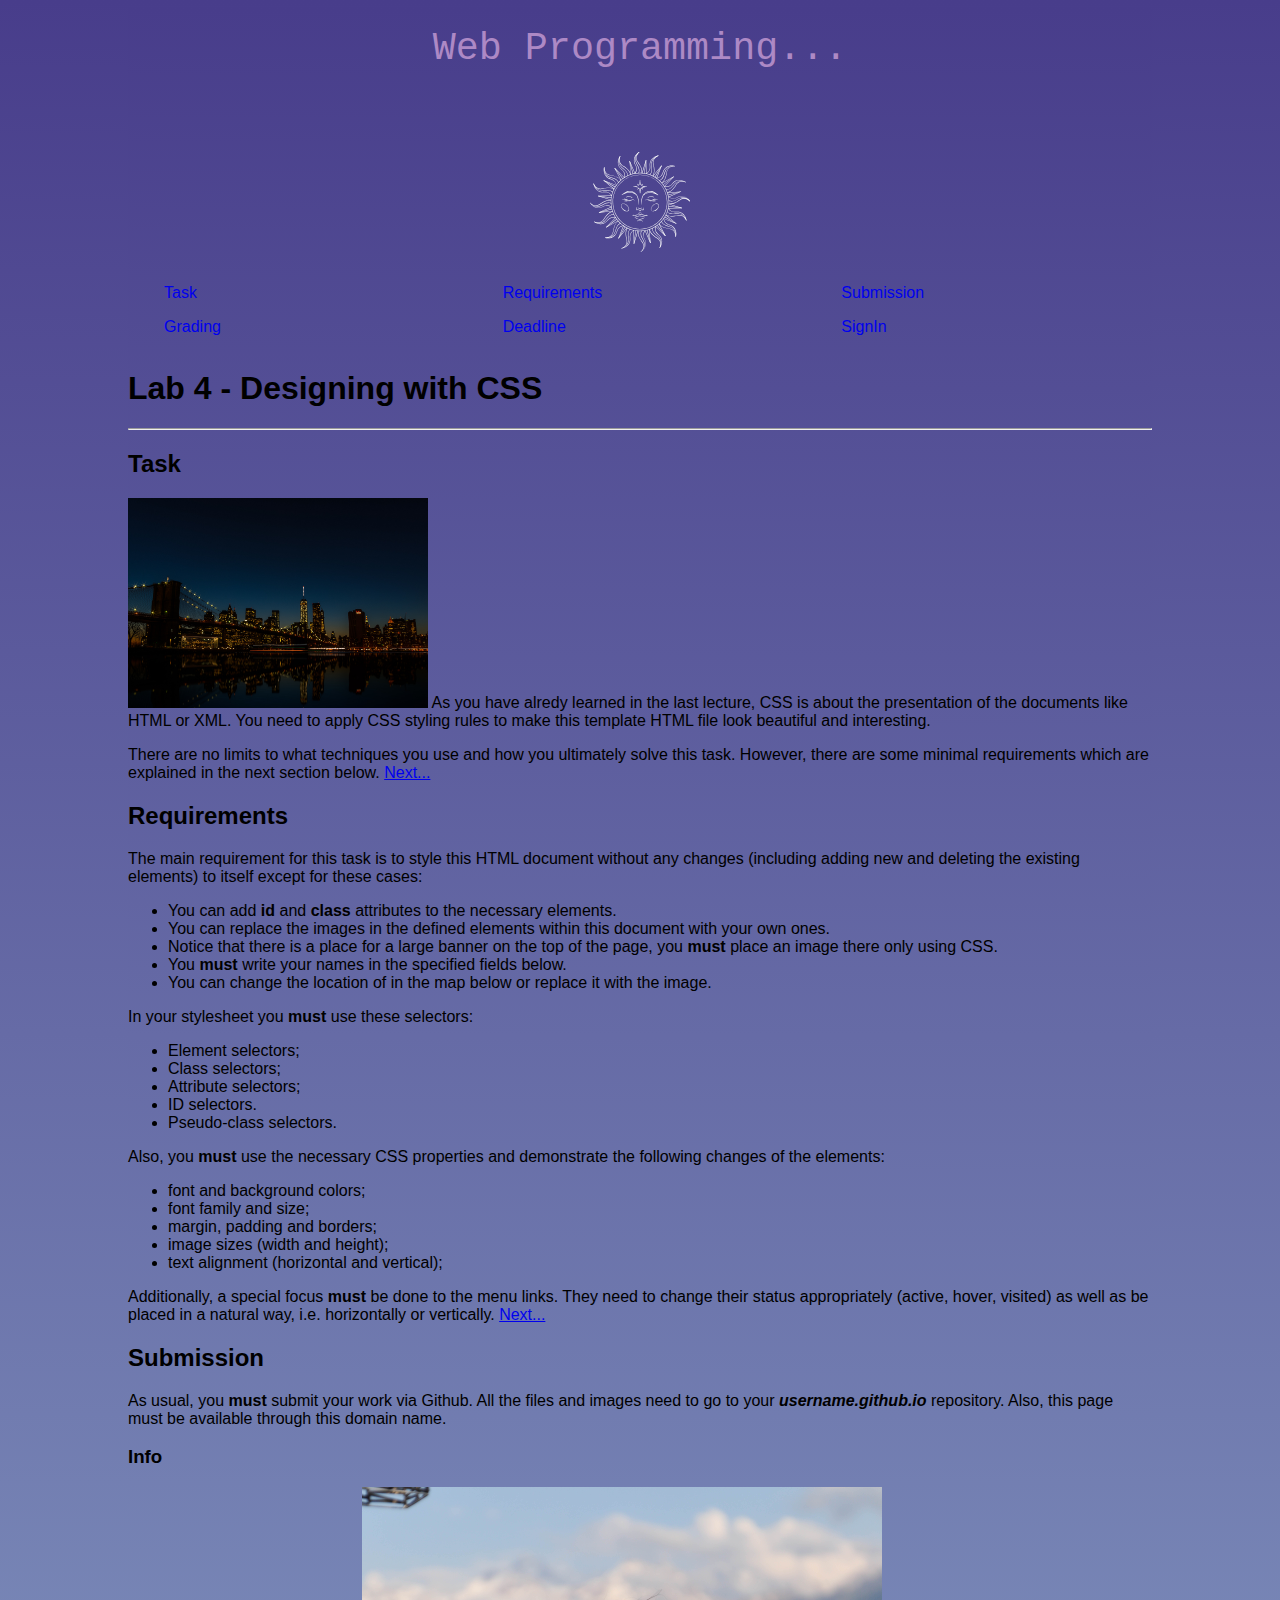
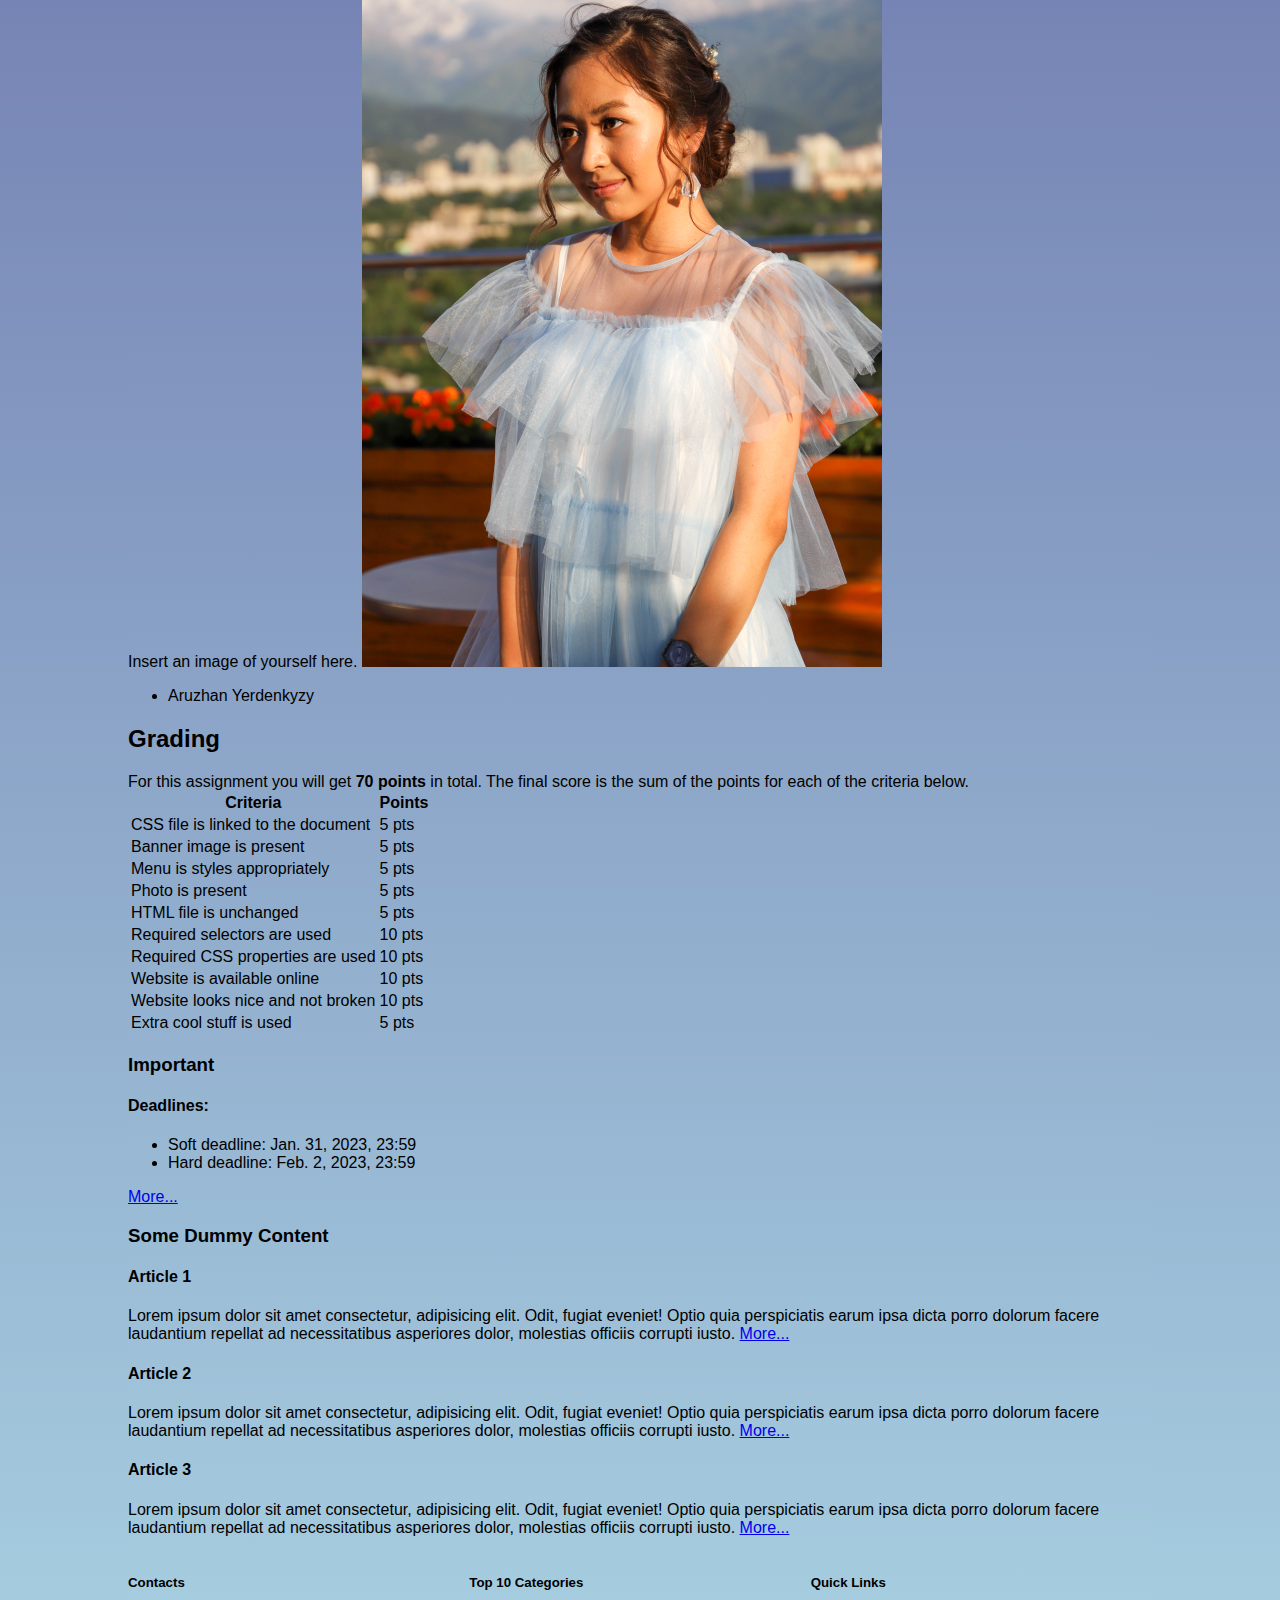
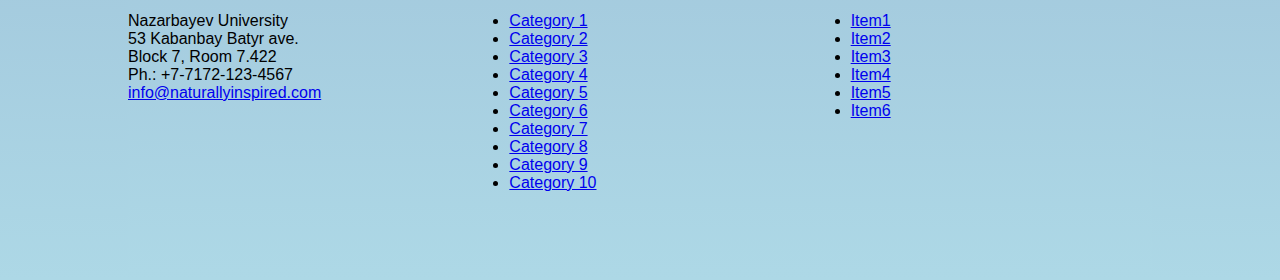
<file: old/index.html>
<!DOCTYPE html>
<html lang="en">
<head>
  <meta http-equiv="Content-Type" content="text/html; charset=UTF-8">
  <meta http-equiv="X-UA-Compatible" content="IE=edge">
  <meta name="viewport" content="width=device-width, initial-scale=1.0">
  <link rel="stylesheet" href="aru lab3.css">
  <title>CSS Design</title>
</head>
<body>
  <!-- HEADER -->
  <header>
    <div class="banner">Web Programming...</div>
  </header>

  <!-- Navbar -->
  <nav>
      <a class="logo" href="https://arujeanne.github.io/#">
        <img src="./thesun.svg" alt="logo" width="100px" height="100px">
      </a>
      <ul class="menu">
        <li><a class="active" href= #task>Task</a></li>
        <li><a class="active" href=#requirements>Requirements</a></li>
        <li><a href=#submission>Submission</a></li>
        <li><a href=#grading>Grading</a></li>
        <li><a href=#deadline>Deadline</a></li>
        <li><a href=#>SignIn</a></li>
      </ul>
  </nav>

  <!-- Main Content -->
  <section class="main_content">
    <h1 id="main-heading" class="topic">
      Lab 4 - Designing with CSS 
    </h1>
    <hr>
    <article id="task">
      <h2 >Task</h2>
      <p>
        <img src="ny.jpg" alt="" width="300px" height="210">
    
        As you have alredy learned in the last lecture, 
        CSS is about the presentation of the documents
        like HTML or XML.
        You need to apply
        CSS styling rules to make this template HTML file look
        beautiful and interesting.  
      </p>
      <p>
        There are no 
        limits to what techniques you use and how you 
        ultimately solve this task. 
        However, there are some minimal requirements
        which are explained in the next section below.
        <a href="#requirements">Next...</a>
      </p>
    </article>
    <article id="requirements">
      <h2 >Requirements</h2>
      <p>
        
        The main requirement for this task is to 
        style this HTML document without any 
        changes (including adding new and deleting the existing elements) to itself except for these cases: 
        <ul>
          <li>
            You can add <strong>id</strong>
            and <strong>class</strong> 
            attributes to the necessary elements. 
            </li>
            <li>
            You can replace the 
            images in the defined elements within this document with your
            own ones. 
            </li><li>
            Notice that there is a place for a 
            large banner on the top of the page,
            you <strong>must</strong> place an image there only using CSS.
            </li>
            <li>
              You <strong>must</strong> write your names in the specified fields below.
            </li>
            <li>You can change the location
              of in the map below or replace it with the image.
            </li>
        </ul>
      </p>
      <p>
        In your stylesheet you <strong>must</strong>
         use these selectors:
        <ul>
          <li>Element selectors;</li>
          <li>Class selectors;</li>
          <li>Attribute selectors;</li>
          <li>ID selectors.</li>
          <li>Pseudo-class selectors.</li>
        </ul>
      </p>
      <p>
        Also, you <strong>must</strong> 
        use the necessary CSS properties
        and demonstrate the following changes
        of the elements:
        <ul>
          <li>font and background colors;</li>
          <li>font family and size;</li>
          <li>margin, padding and borders;</li>
          <li>image sizes (width and height);</li>
          <li>text alignment (horizontal and vertical);</li>
        </ul>
        Additionally, a special focus <strong>must</strong> 
        be done to the menu links.        
        They need to change their status appropriately 
        (active, hover, visited)
        as well as be placed in a natural way,
        i.e. horizontally or vertically. 
        <a href="#submission">Next...</a>
      </p>
    </article>
    <article id="submission">
      <h2>Submission</h2>
      <p>
       As usual, you <strong>must</strong> submit 
       your work via Github. All the files and images need to go to 
       your <strong> <i>username.github.io</i> </strong>repository. 
       Also, this page must be available 
       through this domain name.
      </p>
      <h3>Info</h3>
      <p>
         Insert an image of yourself here.
         
         <img src="myphoto.jpg" alt="" width="520px" height="780px">

        <ul>
          <li>Aruzhan Yerdenkyzy </li>
        </ul>
      </p>
    </article>
    <article id="grading">
      <h2>Grading</h2>
      For this assignment you will get 
      <strong>70 points</strong>  in total.
      The final score is the sum of the points 
      for each of the criteria below.
      <table>
        <tr>
          <th>Criteria</th>
          <th>Points</th>
        </tr>
        <tr>
          <td>CSS file is linked to the document</td>
          <td>5 pts</td>
        </tr>
        <tr>
          <td>Banner image is present</td>
          <td>5 pts</td>
        </tr>
        <tr>
          <td>Menu is styles appropriately</td>
          <td>5 pts</td>
        </tr>
        
        <tr>
          <td>Photo is present </td>
          <td>5 pts</td>
        </tr>
         <tr>
          <td>HTML file is unchanged</td>
          <td>5 pts</td>
        </tr>
        <tr>
          <td>Required selectors are used</td>
          <td>10 pts</td>
        </tr>
        <tr>
          <td>Required CSS properties are used</td>
          <td>10 pts</td>
        </tr>
        <tr>
          <td>Website is available online</td>
          <td>10 pts</td>
        </tr>
        <tr>
          <td>Website looks nice and not broken</td>
          <td>10 pts</td>
        </tr>
        <tr>
          <td>Extra cool stuff is used</td>
          <td>5 pts</td>
        </tr>
        </tr>
      </table>
    </article>
  </section>

  <!-- Aside Information -->
  <aside>
    <h3>Important</h3>
    <section class="aside_content">
      <article id="deadline">
        <h4>Deadlines:</h4>
        <ul>
          <li>Soft deadline: Jan. 31, 2023, 23:59</li>
          <li>Hard deadline: Feb. 2, 2023, 23:59</li>
        </ul>
        <p>
        <a href="#">More...</a>
      </article>
      </section>
     
        <h3>Some Dummy Content</h3>
       <section>
        <article>
        <h4>Article 1</h4>
        <p>
          Lorem ipsum dolor sit amet consectetur, 
          adipisicing elit. Odit, fugiat eveniet! 
          Optio quia perspiciatis earum ipsa dicta 
          porro dolorum facere laudantium repellat 
          ad necessitatibus asperiores dolor, molestias 
          officiis corrupti iusto.
          <a href="#">More...</a>
        </p>
      </article>
      <article>
        <h4>Article 2</h4>
        <p>
          Lorem ipsum dolor sit amet consectetur, 
          adipisicing elit. Odit, fugiat eveniet! 
          Optio quia perspiciatis earum ipsa dicta 
          porro dolorum facere laudantium repellat 
          ad necessitatibus asperiores dolor, molestias 
          officiis corrupti iusto.
          <a href="#">More...</a>
        </p>
      </article>
      <article>
        <h4>Article 3</h4>
        <p>
          Lorem ipsum dolor sit amet consectetur, 
          adipisicing elit. Odit, fugiat eveniet! 
          Optio quia perspiciatis earum ipsa dicta 
          porro dolorum facere laudantium repellat 
          ad necessitatibus asperiores dolor, molestias 
          officiis corrupti iusto.
          <a href="#">More...</a>
        </p>
      </article>
    </section>
  </aside>

  <!-- FOOTER -->
  <footer>
    <div class="contacts">
      <div >
        <h5>Contacts</h5>
        <p>
          Nazarbayev University <br>
          53 Kabanbay Batyr ave. <br>
          Block 7, Room 7.422 <br>
          Ph.: +7-7172-123-4567 <br>
          <a href="mailto:info@naturallyinspired.com" class="email">
            info@naturallyinspired.com
          </a>
        </p>
      </div>
      <div class="map">
          <iframe src="https://maps.google.com/maps?q=Nazarbayev%20university,%20Nur-Sultan&t=&z=13&ie=UTF8&iwloc=&output=embed" 
                  frameborder="0" scrolling="no" marginheight="0" marginwidth="0">
          </iframe>
      </div>
    </div>
    <div class="categories">
      <h5>Top 10 Categories</h5>
      <ul>
        <li><a href="#">Category 1</a></li>
        <li><a href="#">Category 2</a></li>
        <li><a href="#">Category 3</a></li>
        <li><a href="#">Category 4</a></li>
        <li><a href="#">Category 5</a></li>
        <li><a href="#">Category 6</a></li>
        <li><a href="#">Category 7</a></li>
        <li><a href="#">Category 8</a></li>
        <li><a href="#">Category 9</a></li>
        <li><a href="#">Category 10</a></li>
      </ul>
    </div>
    <div class="quick_links">
      <h5>Quick Links</h5>
      <ul>
        <li><a href="#">Item1</a></li>
        <li><a href="#">Item2</a></li>
        <li><a href="#">Item3</a></li>
        <li><a href="#">Item4</a></li>
        <li><a href="#">Item5</a></li>
        <li><a href="#">Item6</a></li>
      </ul>
    </div>
  </footer>
</body>
</html>
</file>
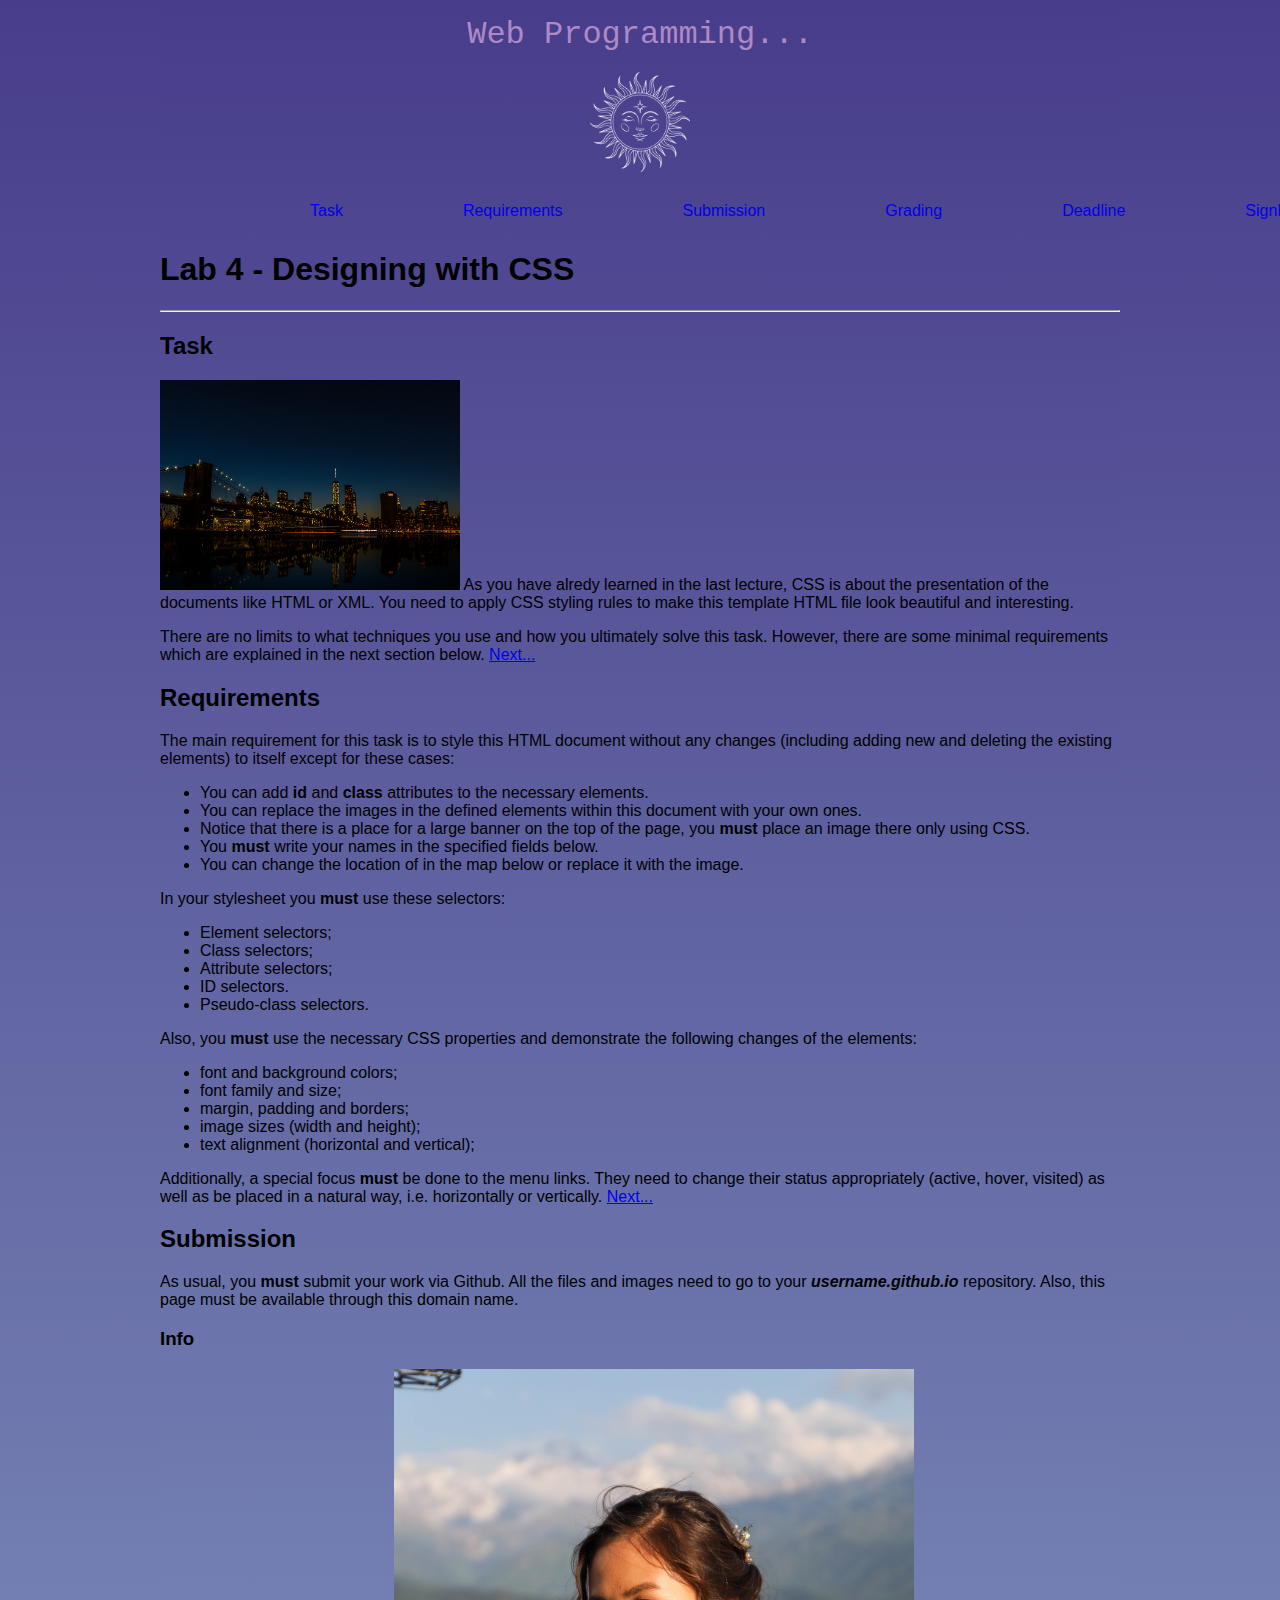
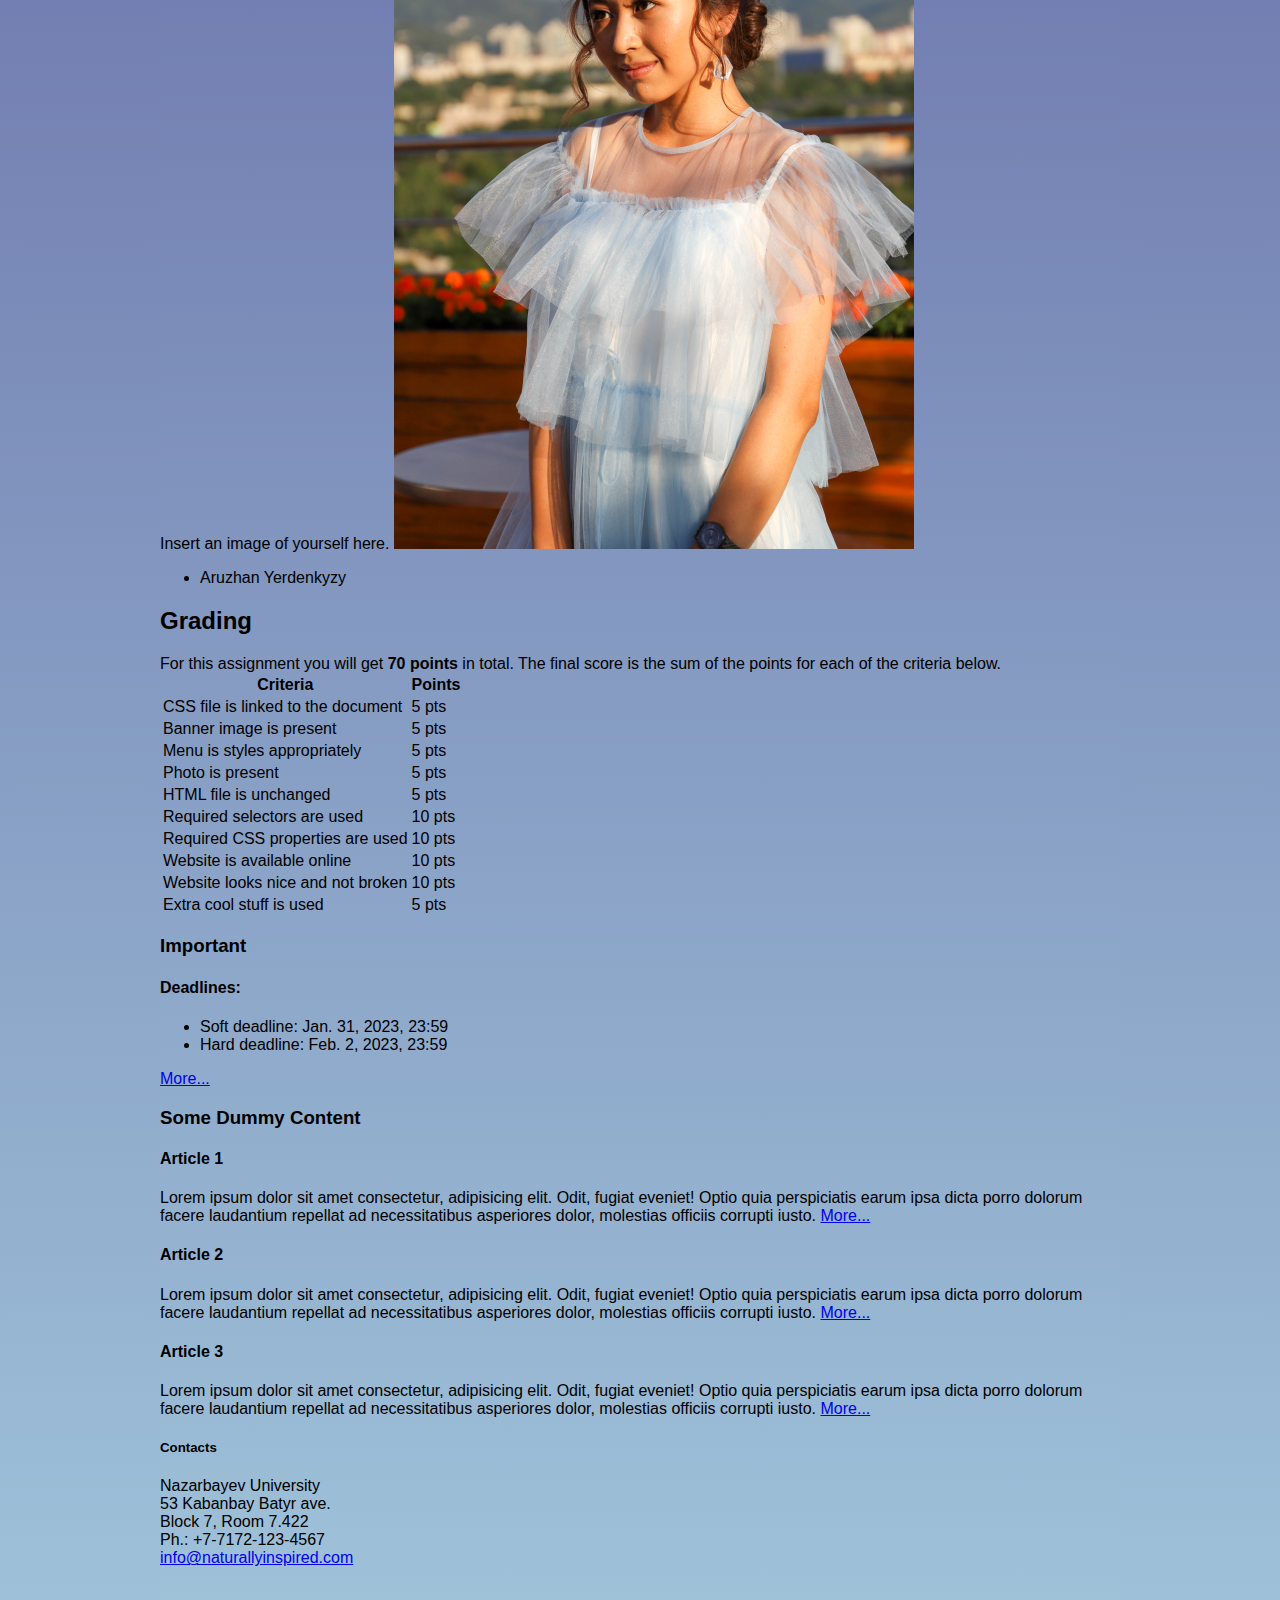
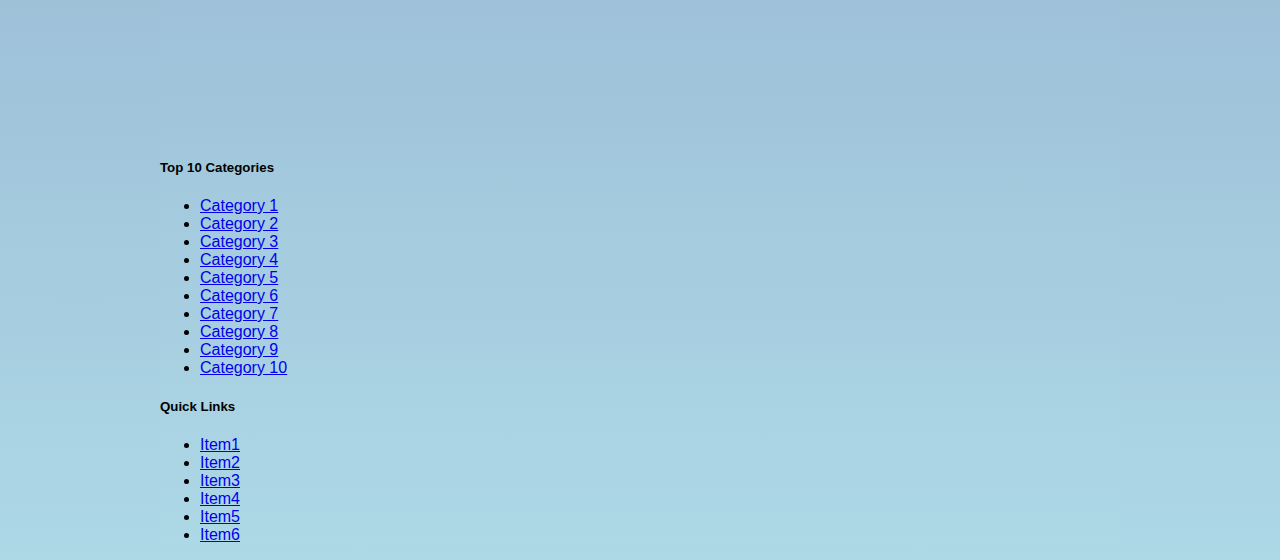
<file: aru lab3.html>
<!DOCTYPE html>
<html lang="en">
<head>
  <meta http-equiv="Content-Type" content="text/html; charset=UTF-8">
  <meta http-equiv="X-UA-Compatible" content="IE=edge">
  <meta name="viewport" content="width=device-width, initial-scale=1.0">
  <link rel="stylesheet" href="aru lab3.css">
  <title>CSS Design</title>
</head>
<body>
  <!-- HEADER -->
  <header>
    <div class="banner">Web Programming...</div>
  </header>

  <!-- Navbar -->
  <nav>
      <a class="logo" href="https://arujeanne.github.io/#">
        <img src="./thesun.png" alt="logo" width="100px" height="100px">
      </a>
      <ul class="menu">
        <li><a class="active" href= #task>Task</a></li>
        <li><a class="active" href=#requirements>Requirements</a></li>
        <li><a href=#submission>Submission</a></li>
        <li><a href=#grading>Grading</a></li>
        <li><a href=#deadline>Deadline</a></li>
        <li><a href=#>SignIn</a></li>
      </ul>
  </nav>

  <!-- Main Content -->
  <section class="main_content">
    <h1 id="main-heading" class="topic">
      Lab 4 - Designing with CSS 
    </h1>
    <hr>
    <article id="task">
      <h2 >Task</h2>
      <p>
        <img src="ny.jpg" alt="" width="300px" height="210">
    
        As you have alredy learned in the last lecture, 
        CSS is about the presentation of the documents
        like HTML or XML.
        You need to apply
        CSS styling rules to make this template HTML file look
        beautiful and interesting.  
      </p>
      <p>
        There are no 
        limits to what techniques you use and how you 
        ultimately solve this task. 
        However, there are some minimal requirements
        which are explained in the next section below.
        <a href="#requirements">Next...</a>
      </p>
    </article>
    <article id="requirements">
      <h2 >Requirements</h2>
      <p>
        
        The main requirement for this task is to 
        style this HTML document without any 
        changes (including adding new and deleting the existing elements) to itself except for these cases: 
        <ul>
          <li>
            You can add <strong>id</strong>
            and <strong>class</strong> 
            attributes to the necessary elements. 
            </li>
            <li>
            You can replace the 
            images in the defined elements within this document with your
            own ones. 
            </li><li>
            Notice that there is a place for a 
            large banner on the top of the page,
            you <strong>must</strong> place an image there only using CSS.
            </li>
            <li>
              You <strong>must</strong> write your names in the specified fields below.
            </li>
            <li>You can change the location
              of in the map below or replace it with the image.
            </li>
        </ul>
      </p>
      <p>
        In your stylesheet you <strong>must</strong>
         use these selectors:
        <ul>
          <li>Element selectors;</li>
          <li>Class selectors;</li>
          <li>Attribute selectors;</li>
          <li>ID selectors.</li>
          <li>Pseudo-class selectors.</li>
        </ul>
      </p>
      <p>
        Also, you <strong>must</strong> 
        use the necessary CSS properties
        and demonstrate the following changes
        of the elements:
        <ul>
          <li>font and background colors;</li>
          <li>font family and size;</li>
          <li>margin, padding and borders;</li>
          <li>image sizes (width and height);</li>
          <li>text alignment (horizontal and vertical);</li>
        </ul>
        Additionally, a special focus <strong>must</strong> 
        be done to the menu links.        
        They need to change their status appropriately 
        (active, hover, visited)
        as well as be placed in a natural way,
        i.e. horizontally or vertically. 
        <a href="#submission">Next...</a>
      </p>
    </article>
    <article id="submission">
      <h2>Submission</h2>
      <p>
       As usual, you <strong>must</strong> submit 
       your work via Github. All the files and images need to go to 
       your <strong> <i>username.github.io</i> </strong>repository. 
       Also, this page must be available 
       through this domain name.
      </p>
      <h3>Info</h3>
      <p>
         Insert an image of yourself here.
         
         <img src="myphoto.jpg" alt="" width="520px" height="780px">

        <ul>
          <li>Aruzhan Yerdenkyzy </li>
        </ul>
      </p>
    </article>
    <article id="grading">
      <h2>Grading</h2>
      For this assignment you will get 
      <strong>70 points</strong>  in total.
      The final score is the sum of the points 
      for each of the criteria below.
      <table>
        <tr>
          <th>Criteria</th>
          <th>Points</th>
        </tr>
        <tr>
          <td>CSS file is linked to the document</td>
          <td>5 pts</td>
        </tr>
        <tr>
          <td>Banner image is present</td>
          <td>5 pts</td>
        </tr>
        <tr>
          <td>Menu is styles appropriately</td>
          <td>5 pts</td>
        </tr>
        
        <tr>
          <td>Photo is present </td>
          <td>5 pts</td>
        </tr>
         <tr>
          <td>HTML file is unchanged</td>
          <td>5 pts</td>
        </tr>
        <tr>
          <td>Required selectors are used</td>
          <td>10 pts</td>
        </tr>
        <tr>
          <td>Required CSS properties are used</td>
          <td>10 pts</td>
        </tr>
        <tr>
          <td>Website is available online</td>
          <td>10 pts</td>
        </tr>
        <tr>
          <td>Website looks nice and not broken</td>
          <td>10 pts</td>
        </tr>
        <tr>
          <td>Extra cool stuff is used</td>
          <td>5 pts</td>
        </tr>
        </tr>
      </table>
    </article>
  </section>

  <!-- Aside Information -->
  <aside>
    <h3>Important</h3>
    <section class="aside_content">
      <article id="deadline">
        <h4>Deadlines:</h4>
        <ul>
          <li>Soft deadline: Jan. 31, 2023, 23:59</li>
          <li>Hard deadline: Feb. 2, 2023, 23:59</li>
        </ul>
        <p>
        <a href="#">More...</a>
      </article>
      </section>
     
        <h3>Some Dummy Content</h3>
       <section>
        <article>
        <h4>Article 1</h4>
        <p>
          Lorem ipsum dolor sit amet consectetur, 
          adipisicing elit. Odit, fugiat eveniet! 
          Optio quia perspiciatis earum ipsa dicta 
          porro dolorum facere laudantium repellat 
          ad necessitatibus asperiores dolor, molestias 
          officiis corrupti iusto.
          <a href="#">More...</a>
        </p>
      </article>
      <article>
        <h4>Article 2</h4>
        <p>
          Lorem ipsum dolor sit amet consectetur, 
          adipisicing elit. Odit, fugiat eveniet! 
          Optio quia perspiciatis earum ipsa dicta 
          porro dolorum facere laudantium repellat 
          ad necessitatibus asperiores dolor, molestias 
          officiis corrupti iusto.
          <a href="#">More...</a>
        </p>
      </article>
      <article>
        <h4>Article 3</h4>
        <p>
          Lorem ipsum dolor sit amet consectetur, 
          adipisicing elit. Odit, fugiat eveniet! 
          Optio quia perspiciatis earum ipsa dicta 
          porro dolorum facere laudantium repellat 
          ad necessitatibus asperiores dolor, molestias 
          officiis corrupti iusto.
          <a href="#">More...</a>
        </p>
      </article>
    </section>
  </aside>

  <!-- FOOTER -->
  <footer>
    <div class="contacts">
      <div >
        <h5>Contacts</h5>
        <p>
          Nazarbayev University <br>
          53 Kabanbay Batyr ave. <br>
          Block 7, Room 7.422 <br>
          Ph.: +7-7172-123-4567 <br>
          <a href="mailto:info@naturallyinspired.com" class="email">
            info@naturallyinspired.com
          </a>
        </p>
      </div>
      <div class="map">
          <iframe src="https://maps.google.com/maps?q=Nazarbayev%20university,%20Nur-Sultan&t=&z=13&ie=UTF8&iwloc=&output=embed" 
                  frameborder="0" scrolling="no" marginheight="0" marginwidth="0">
          </iframe>
      </div>
    </div>
    <div class="categories">
      <h5>Top 10 Categories</h5>
      <ul>
        <li><a href="#">Category 1</a></li>
        <li><a href="#">Category 2</a></li>
        <li><a href="#">Category 3</a></li>
        <li><a href="#">Category 4</a></li>
        <li><a href="#">Category 5</a></li>
        <li><a href="#">Category 6</a></li>
        <li><a href="#">Category 7</a></li>
        <li><a href="#">Category 8</a></li>
        <li><a href="#">Category 9</a></li>
        <li><a href="#">Category 10</a></li>
      </ul>
    </div>
    <div class="quick_links">
      <h5>Quick Links</h5>
      <ul>
        <li><a href="#">Item1</a></li>
        <li><a href="#">Item2</a></li>
        <li><a href="#">Item3</a></li>
        <li><a href="#">Item4</a></li>
        <li><a href="#">Item5</a></li>
        <li><a href="#">Item6</a></li>
      </ul>
    </div>
  </footer>
</body>
</html>
</file>
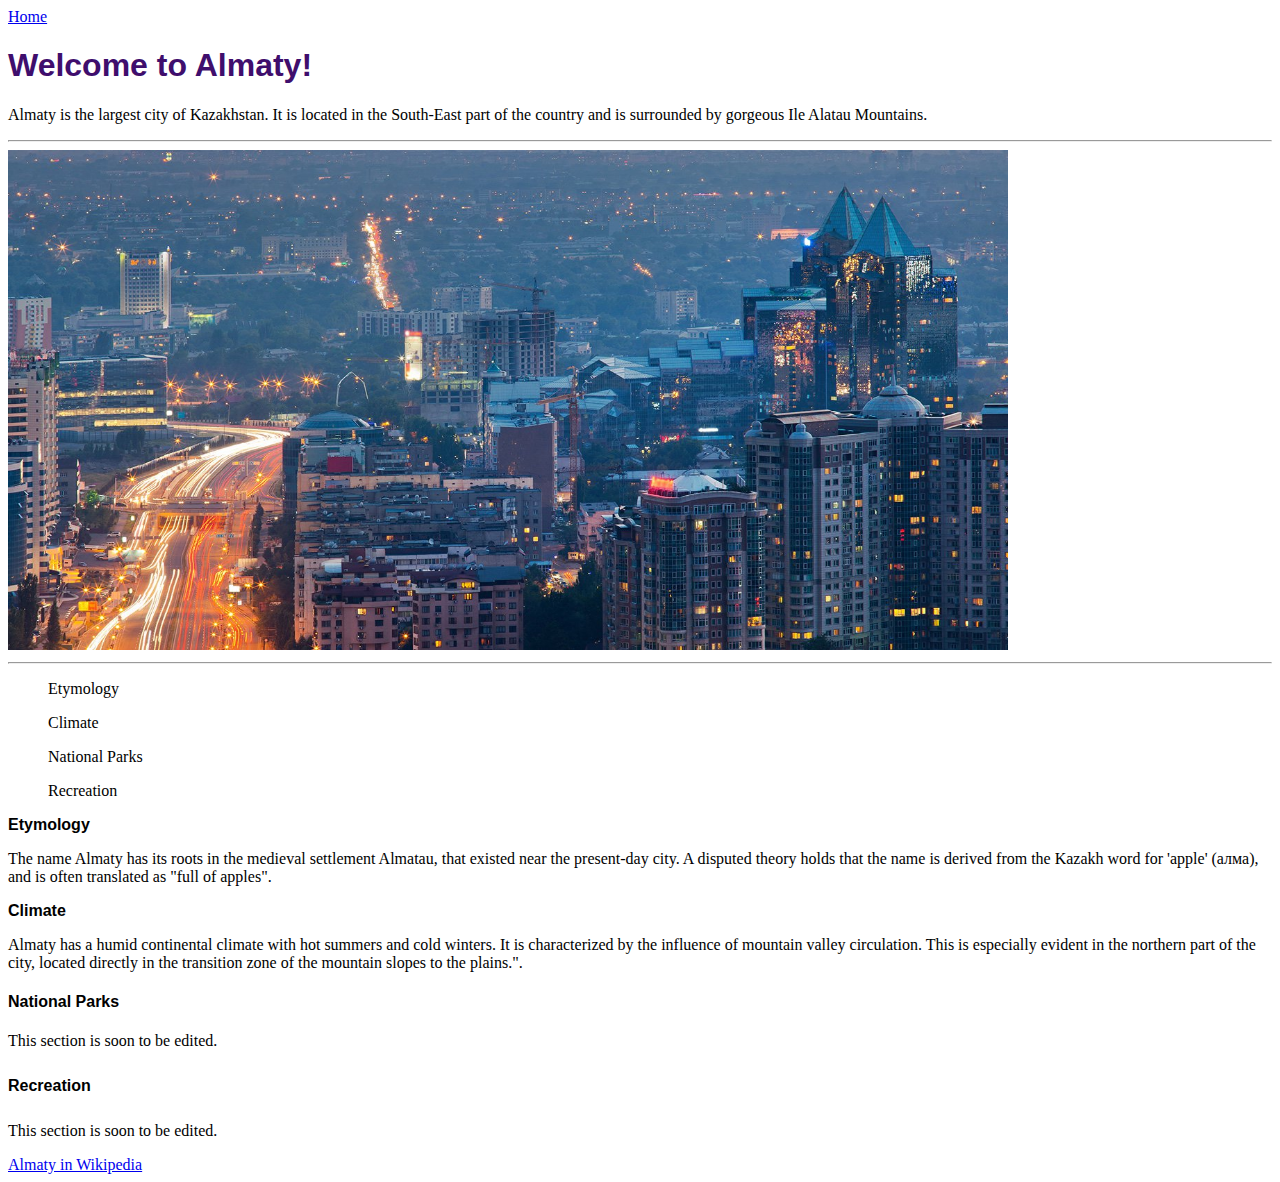
<file: lab02/hometown.html>
<!DOCTYPE html>
<html lang="en">
<head>
    <meta charset="UTF-8">
    <meta http-equiv="X-UA-Compatible" content="IE=edge" />
    <meta name="viewport" content="width=device-width, initial-scale=1.0" />
    <title>Almaty</title>
</head>
<body>
    <nav>
      <a href="./index.html">Home</a>
    </nav>
<h1 style="font:size 56px;font-family:Helvetica; color:rgb(63, 14, 109);"> Welcome to Almaty!</h1>
<p style="font:size 36px;">Almaty is the largest city of Kazakhstan. It is located in the South-East part of the country and is surrounded by gorgeous Ile Alatau Mountains.</p>
<hr>
<img src="aalm.jpg" alt="Evening Almaty"width="1000"height="500">
<hr>
<ul style="font:size 36px;">Etymology</ul>
<ul style="font:size 36px;">Climate</ul> 
<ul style="font:size 36px;">National Parks</ul>
<ul style="font:size 36px;">Recreation</ul> 
<h2 style="font-size:medium;font-family:Helvetica;">Etymology</h2>
<p style="font:size 30px;">The name Almaty has its roots in the medieval settlement Almatau, that existed near the present-day city. A disputed theory holds that the name is derived from the Kazakh word for 'apple' (алма), and is often translated as "full of apples".</p>
<h3 style="font-size:medium;font-family:Helvetica;">Climate</h3>
<p style="font:size 30px;">Almaty has a humid continental climate with hot summers and cold winters. It is characterized by the influence of mountain valley circulation. This is especially evident in the northern part of the city, located directly in the transition zone of the mountain slopes to the plains.".</p>
<h4 style="font-size:medium;font-family:Helvetica;">National Parks</h4>
<p style="font:size 30px;">This section is soon to be edited.</p>
<h5 style="font-size:medium;font-family:Helvetica;">Recreation</h5>
<p style="font:size 30px;">This section is soon to be edited.</p>
<a href="https://en.wikipedia.org/wiki/Almaty">Almaty in Wikipedia</a>
</body>
</html>
</file>
<file: old/aru lab3.css>
@media (min-width: 300px) {   

html, body{
    background: linear-gradient( darkslateblue 0%, lightblue 100%);
    color: black;
    font-family: helvetica, serif;
    margin-left: 4em;
    margin-right: 4em;
       
}

img {
    max-width: 100%;
}

.banner {
    text-align: center;
    padding: 0.5em;
    font-size: 3vw;
    font-style: bold;
    font-family:'Courier New', Courier, monospace;
    height: 10vh;
    color: rgb(173, 137, 197);
    background-image: url(https://images.unsplash.com/photo-1655381453208-4983f2e18fb1?ixlib=rb-4.0.3&ixid=MnwxMjA3fDB8MHxwaG90by1wYWdlfHx8fGVufDB8fHx8&auto=format&fit=crop&w=870&q=80);
    
}


.logo {
    margin-top: 1em;
    margin-left: auto;
    margin-right: auto;
    display: block;
    text-align: center;
}


.menu {
    display: grid;
    grid-template-columns: repeat(3, 1fr);
    padding: 0.25em;
    text-align: justify;
    cursor: pointer;
    list-style-type: none;
    list-style: none;
    color:rgb(19, 18, 30);
}

#aside-content {
    padding: 25%;
}

.menu li a {
    display: block;
    text-decoration: none;
    padding: 0.5em;
    margin-left: 1.5em;
}

.menu li a:hover {
    color: rgb(26, 27, 44);
    border: 1px rgb(128, 8, 184);
    border-radius: 0.2em;
    background-color: rgb(214, 213, 234);
}

menu [style]{
    text-size-adjust: 2em;
    text-shadow: 0.05em;
    font-style: bold;
}


.menu{
        color: black;
      }
      
      a:visited {
        color: hotpink;
      }
      
      a:hover {
        color: whitesmoke;
      }
      
      /* selected link */
      a:active {
        color: blue;
      }

}

footer {
    display: grid;
    grid-template-columns: repeat(3, 1fr);
}

@media only screen and (max-width: 768px){
    body {
        width: 100%;
        margin-right: 2em;
    }

    .menu {
        display: flex;
        flex-wrap: wrap;
    }

    img {
        width: 100%;
        height: 100%;
    }

    footer {
        display: block;
    }


@media only screen and (max-width: 1024px){
    body {
        width: 100%;
        margin-right: 2em;
    }

    img {
        width: 100%;
        height: 100%;
    }

    .menu {
        display: flex;
        flex-wrap: wrap;
    }
}

}
</file>
<file: aru lab3.css>
html, body{
    background: linear-gradient( darkslateblue 0%, lightblue 100%);
    color: black;
    font-family: helvetica, serif;
    margin-left: 80px;
    margin-right: 80px;
       
}

.banner {
    text-align: center;
    padding: 8px;
    font-size: 32px;
    font-style: bold;
    font-family:'Courier New', Courier, monospace;
    height: 48px;
    color: rgb(173, 137, 197);
    background-image: url(https://images.unsplash.com/photo-1655381453208-4983f2e18fb1?ixlib=rb-4.0.3&ixid=MnwxMjA3fDB8MHxwaG90by1wYWdlfHx8fGVufDB8fHx8&auto=format&fit=crop&w=870&q=80);
    
}


.logo {
    margin-left: auto;
    margin-right: auto;
    display: block;
    text-align: center;
}


.menu {
    text-align: justify;
    cursor: pointer;
    position: relative;
    list-style-type: none;
    display: flex;
    list-style: none;
    color:rgb(19, 18, 30)
 
}

#aside-content {
    padding: 25%
   

}
.menu li a {
    display: block;
    text-decoration: none;
    padding: 10px;
    margin-left: 100px;
    
}

.menu li a:hover {
    color: rgb(26, 27, 44);
    border: 1px rgb(128, 8, 184);
    border-radius: 2px;
    background-color: rgb(214, 213, 234);
}

menu [style]{
    text-size-adjust: 56px;
    text-shadow: 2px;
    font-style: bold;
}


.menu{
        color: black;
      }
      
      a:visited {
        color: hotpink;
      }
      
      a:hover {
        color: whitesmoke;
      }
      
      /* selected link */
      a:active {
        color: blue;
      }
</file>
